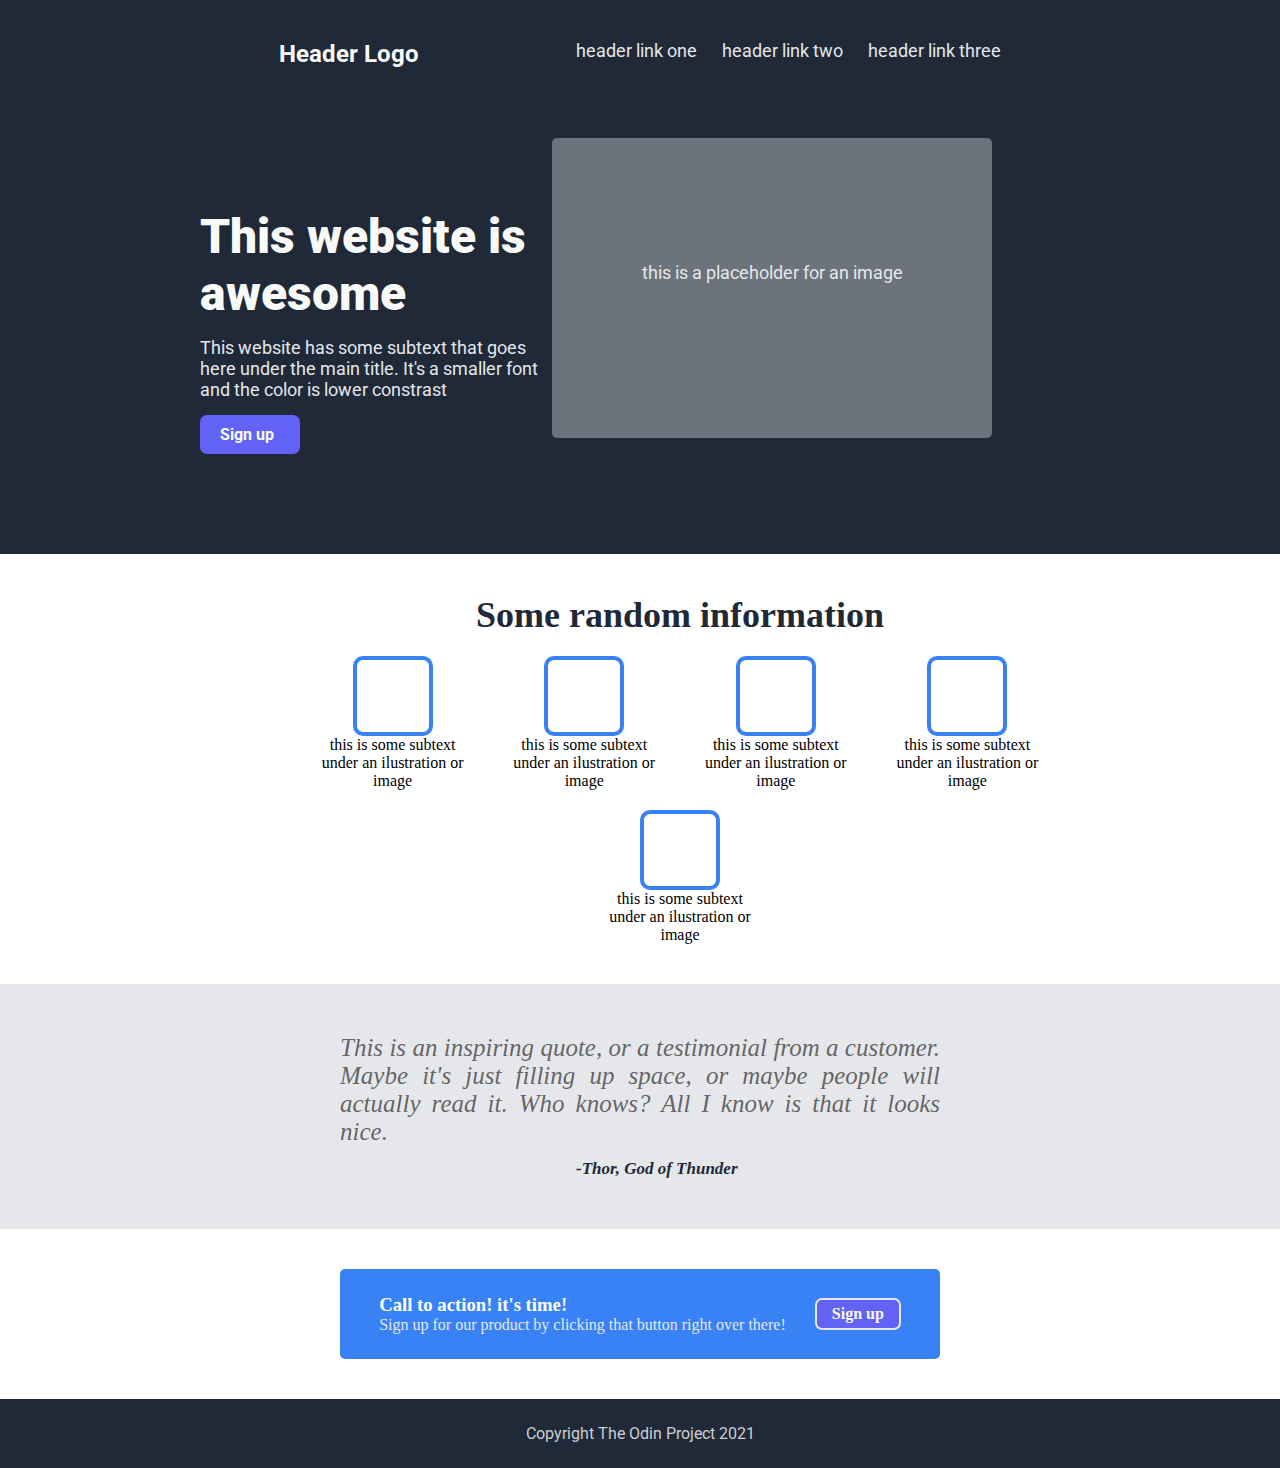
<file: index.html>
<!DOCTYPE html>
<html lang="en">
    <head>
        <meta charset="UTF-8" />
        <meta name="viewport" content="width=device-width, initial-scale=1.0" />
        <link rel="stylesheet" href="./styles/index.css" />
        <link rel="stylesheet" href="./styles/header.css" />
        <link rel="stylesheet" href="./styles/info.css">
        <title>LandingPage-Odin</title>
    </head>
    <body>
        <section class="header">
            <div class="header-navbar">
                <div class="nav-logo">
                    <h1 class="logo">Header Logo</h1>
                </div>
                <ul class="nav-links secondary">
                    <li class="links">header link one</li>
                    <li class="links">header link two</li>
                    <li class="links">header link three</li>
                </ul>
            </div>
            <div class="flex-container">
                <div class="header-texts">
                    <h1 class="title">This website is awesome</h1>
                    <p class="secondary">
                        This website has some subtext that goes here under the
                        main title. It's a smaller font and the color is lower
                        constrast
                    </p>
                    <a href="#" class="button">Sign up</a>
                </div>
                <div class="photo">
                    <p class="secondary">this is a placeholder for an image</p>
                </div>
            </div>
        </section>
        <section class="info">
            <h2>Some random information</h2>
            <section class="cards-info">
                <div class="card">
                    <div class="square"></div>
                    <p>this is some subtext under an ilustration or image</p>
                </div>
                <div class="card">
                    <div class="square"></div>
                    <p>this is some subtext under an ilustration or image</p>
                </div>
                <div class="card">
                    <div class="square"></div>
                    <p>this is some subtext under an ilustration or image</p>
                </div>
                <div class="card">
                    <div class="square"></div>
                    <p>this is some subtext under an ilustration or image</p>
                </div>

                <div class="card">
                    <div class="square"></div>
                    <p>this is some subtext under an ilustration or image</p>
                </div>
            </section>
        </section>
        <section class="phrase">
            <p>
                This is an inspiring quote, or a testimonial from a customer. Maybe it's just filling up space, or maybe people will actually read it. Who knows? All I know is that it looks nice.
            </p>
            <p class="rigth">-Thor, God of Thunder</p>
        </section>
        <section class="login">
            <section class="blue-card">
                <div>
                    <h3 class="text-white">Call to action! it's time!</h3>
                    <p>Sign up for our product by clicking that button right over there!</p>
                </div>
                <a href="#" class="button">Sign up</a>
            </section>
        </section>
        <section class="footer">
            Copyright The Odin Project 2021
        </section>
    </body>
</html>
</file>
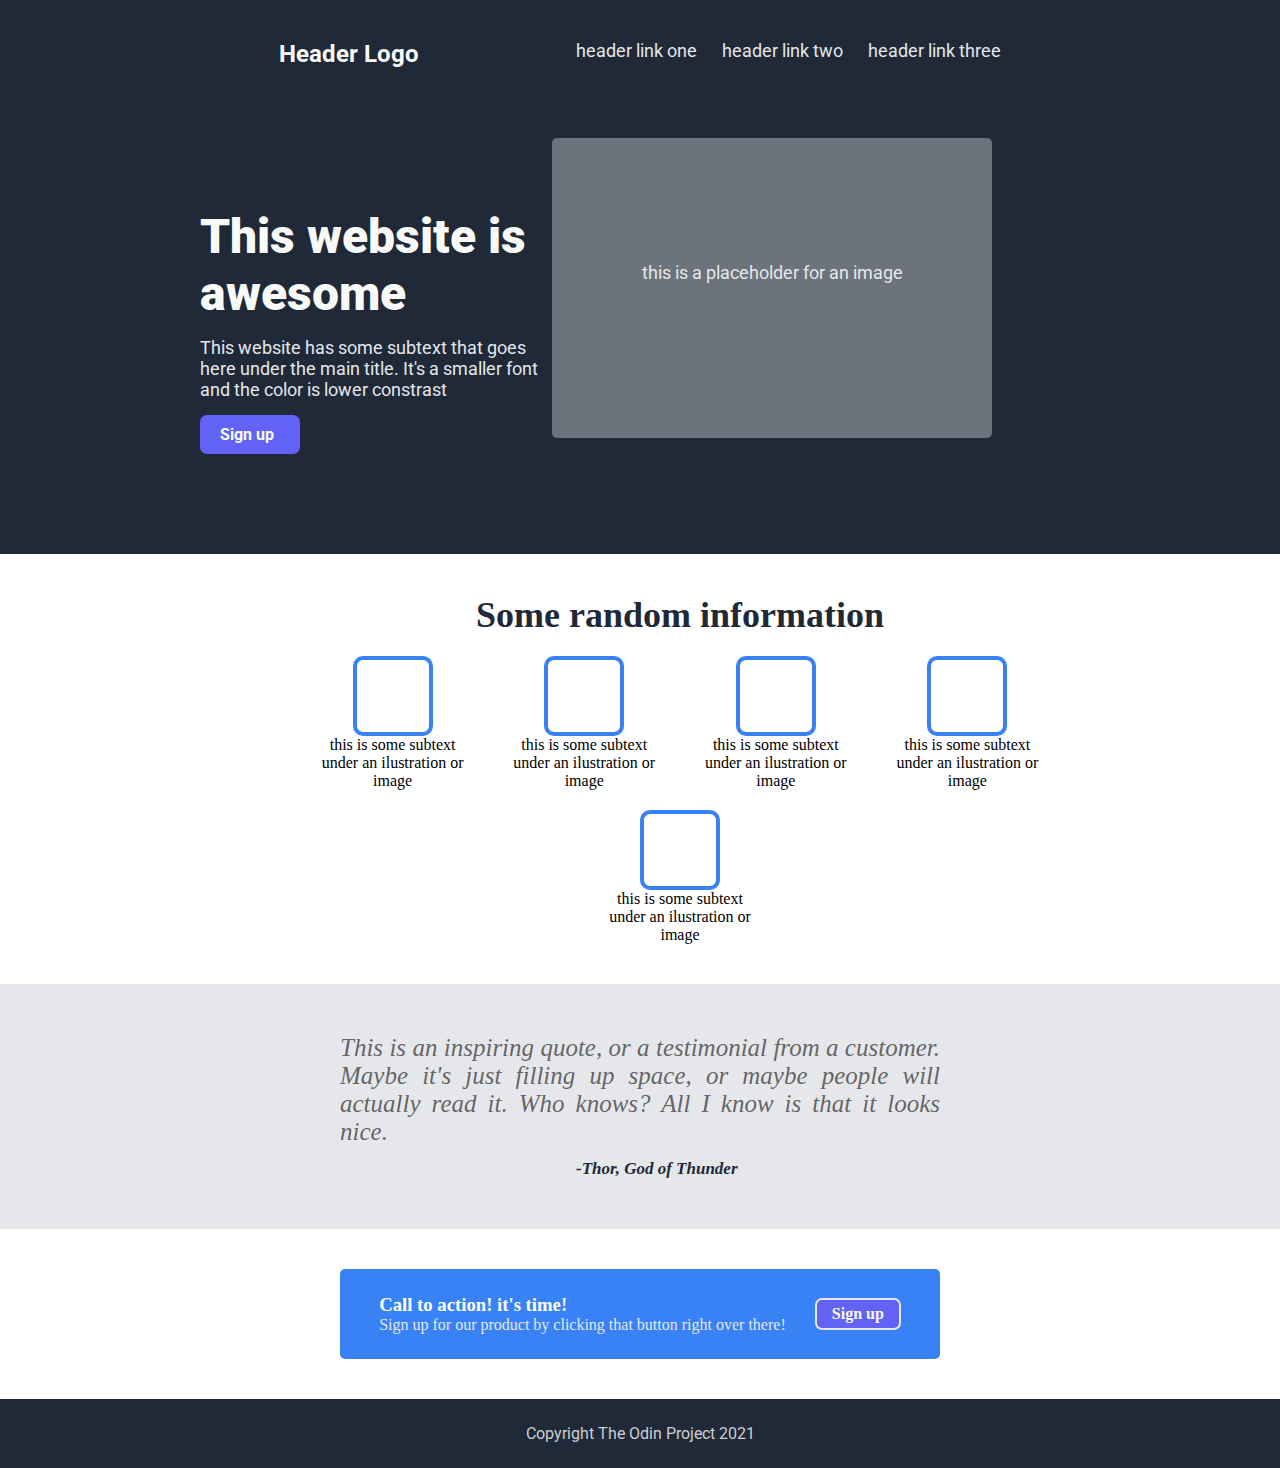
<file: src/index.html>
<!DOCTYPE html>
<html lang="en">
    <head>
        <meta charset="UTF-8" />
        <meta name="viewport" content="width=device-width, initial-scale=1.0" />
        <link rel="stylesheet" href="../styles/index.css" />
        <link rel="stylesheet" href="../styles/header.css" />
        <link rel="stylesheet" href="../styles/info.css">
        <title>LandingPage-Odin</title>
    </head>
    <body>
        <section class="header">
            <div class="header-navbar">
                <div class="nav-logo">
                    <h1 class="logo">Header Logo</h1>
                </div>
                <ul class="nav-links secondary">
                    <li class="links">header link one</li>
                    <li class="links">header link two</li>
                    <li class="links">header link three</li>
                </ul>
            </div>
            <div class="flex-container">
                <div class="header-texts">
                    <h1 class="title">This website is awesome</h1>
                    <p class="secondary">
                        This website has some subtext that goes here under the
                        main title. It's a smaller font and the color is lower
                        constrast
                    </p>
                    <a href="#" class="button">Sign up</a>
                </div>
                <div class="photo">
                    <p class="secondary">this is a placeholder for an image</p>
                </div>
            </div>
        </section>
        <section class="info">
            <h2>Some random information</h2>
            <section class="cards-info">
                <div class="card">
                    <div class="square"></div>
                    <p>this is some subtext under an ilustration or image</p>
                </div>
                <div class="card">
                    <div class="square"></div>
                    <p>this is some subtext under an ilustration or image</p>
                </div>
                <div class="card">
                    <div class="square"></div>
                    <p>this is some subtext under an ilustration or image</p>
                </div>
                <div class="card">
                    <div class="square"></div>
                    <p>this is some subtext under an ilustration or image</p>
                </div>

                <div class="card">
                    <div class="square"></div>
                    <p>this is some subtext under an ilustration or image</p>
                </div>
            </section>
        </section>
        <section class="phrase">
            <p>
                This is an inspiring quote, or a testimonial from a customer. Maybe it's just filling up space, or maybe people will actually read it. Who knows? All I know is that it looks nice.
            </p>
            <p class="rigth">-Thor, God of Thunder</p>
        </section>
        <section class="login">
            <section class="blue-card">
                <div>
                    <h3 class="text-white">Call to action! it's time!</h3>
                    <p>Sign up for our product by clicking that button right over there!</p>
                </div>
                <a href="#" class="button">Sign up</a>
            </section>
        </section>
        <section class="footer">
            Copyright The Odin Project 2021
        </section>
    </body>
</html>
</file>
<file: styles/index.css>
* {
    margin: 0;
    padding: 0;
    box-sizing: border-box;
}

html,
body {
    height: 100vh;
    width: 100vw;
}
</file>
<file: styles/header.css>
@import url('https://fonts.googleapis.com/css2?family=Roboto:wght@100;400;700&display=swap');

.header {
    width: 100%;
    height: auto;
    padding: 40px 200px;
    padding-bottom: 100px;
    display: flex;
    flex-direction: column;
    gap: 70px;
}

.header,
.footer {
    font-family: "Roboto", sans-serif;
    background-color: #1F2937;
}

.title {
    font-size: 48px;
    color: #F9FAF8;
    font-weight: 900;
}

.secondary {
    font-size: 18px;
    color: #E5E7EB;
}

.logo {
    font-size: 24px;
    color: #F9FAF8;
}

.button {
    display: block;
    color: #F9FAF8;
    background-color: rgb(98, 98, 244);
    padding: 10px 20px;
    border-radius: 7px;
    text-decoration: none;
    max-width: 100px;
    font-weight: bold;
}

.header-navbar {
    display: flex;
    flex-direction: row;
    justify-content: space-around;
}

.nav-links {
    display: flex;
    flex-direction: row;
    justify-content: space-between;
    gap: 25px;
    list-style-type: none;
    cursor: pointer;
}

.nav-links li:hover {
    color: white;
    box-shadow: 3px rgb(170, 167, 167);
}

.flex-container {
    display: flex;
}

.photo {
    width: 50%;
    height: 300px;
    background-color: #f2f2f25f;
    text-align: center;
    line-height: 30vh;
    border-radius: 5px;
}

.header-texts {
    display: flex;
    margin-top: 70px;
    width: 40%;
    flex-direction: column;
    gap: 15px;
}

.footer {
    padding: 25px;
    color: #ffffffc7;
    text-align: center;
}
</file>
<file: styles/info.css>
.info {
    width: 100vw;
    height: auto;
    margin: 40px;
    text-align: center;
}

.info h2 {
    font-weight: 900;
    font-size: 36px;
    color: #1F2937;
    margin: 20px;
}

.cards-info {
    width: 60%;
    margin: 0 auto;
    display: flex;
    flex-direction: row;
    align-items: center;
    flex-wrap: wrap;
    justify-content: space-evenly;
    gap: 20px;
}

.card {
    display: flex;
    flex-direction: column;
    align-items: center;
    justify-content: center;
    width: 150px;
}

.square {
    border: 4px solid #3882F6;
    border-radius: 10px;
    width: 80px;
    height: 80px;
}

.phrase {
    display: flex;
    flex-direction: column;
    align-items: center;
    gap: 13px;
    background-color: #E5E7EB;
    height: auto;
    padding: 50px;
    font-size: 25px;
    font-weight: lighter;
    font-style: italic;
    text-align: justify;
    color: #2e2a2ab5;   
}

.phrase p {
    width: 600px;
}

.rigth {
    padding-left: 20%;
    font-size: 17px;
    font-weight: 900;
    color: #1F2937;
}

.login {
    padding: 40px;
    width: 100%;
    display: flex;
    align-items: center;
    justify-content: center;
}

.blue-card {
    display: flex;
    justify-content: space-evenly;
    align-items: center;
    width: 50%;
    background-color: #3882F6;
    padding: 25px 10px;
    border-radius: 5px;
    color: #E5E7EB;
}

.text-white {
    font-weight: 900;
    color: white;
}

.blue-card a {
    border: 2px solid #E5E7EB;
    padding: 5px 15px;
}
</file>
